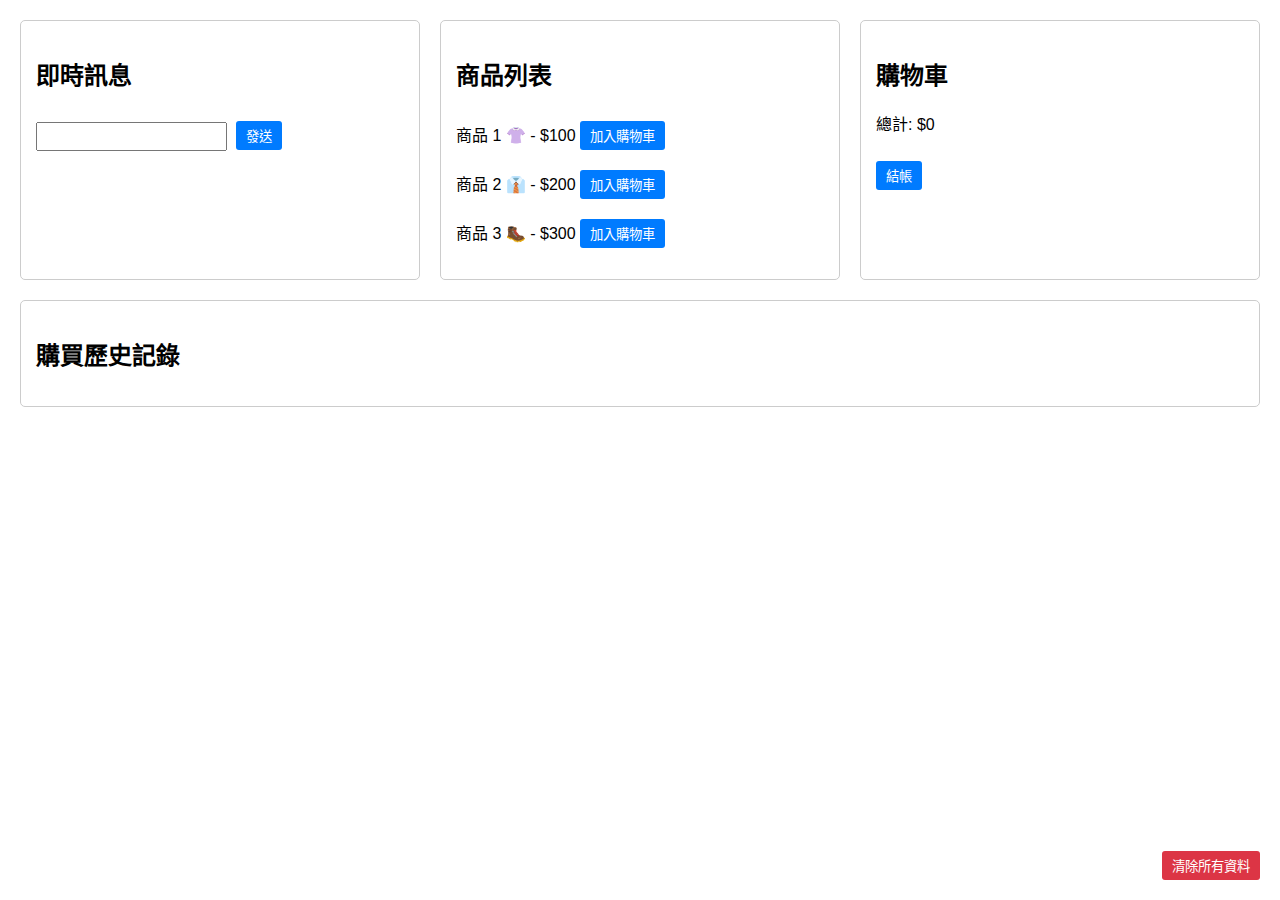
<file: cart_module/public/index.html>
<!DOCTYPE html>
<html lang="zh-TW">
<head>
    <meta charset="UTF-8">
    <meta name="viewport" content="width=device-width, initial-scale=1.0">
    <!-- no cache -->
    <meta http-equiv="Cache-Control" content="no-cache, no-store, must-revalidate">
    <meta http-equiv="Pragma" content="no-cache">
    <meta http-equiv="Expires" content="0">
    <meta name="description" content="微前端模組版示例">
    <title>微前端模組版示例</title>
    <link rel="stylesheet" href="css/main.css">
</head>
<body>
    <div id="app">
        <!-- 微前端容器將在這裡動態創建 -->
    </div>
	    
    <button id="clearLocalStorage">清除所有資料</button>

    <!-- 首先加載主腳本 -->
    <script src="js/main.js"></script>

</body>
</html>
</file>
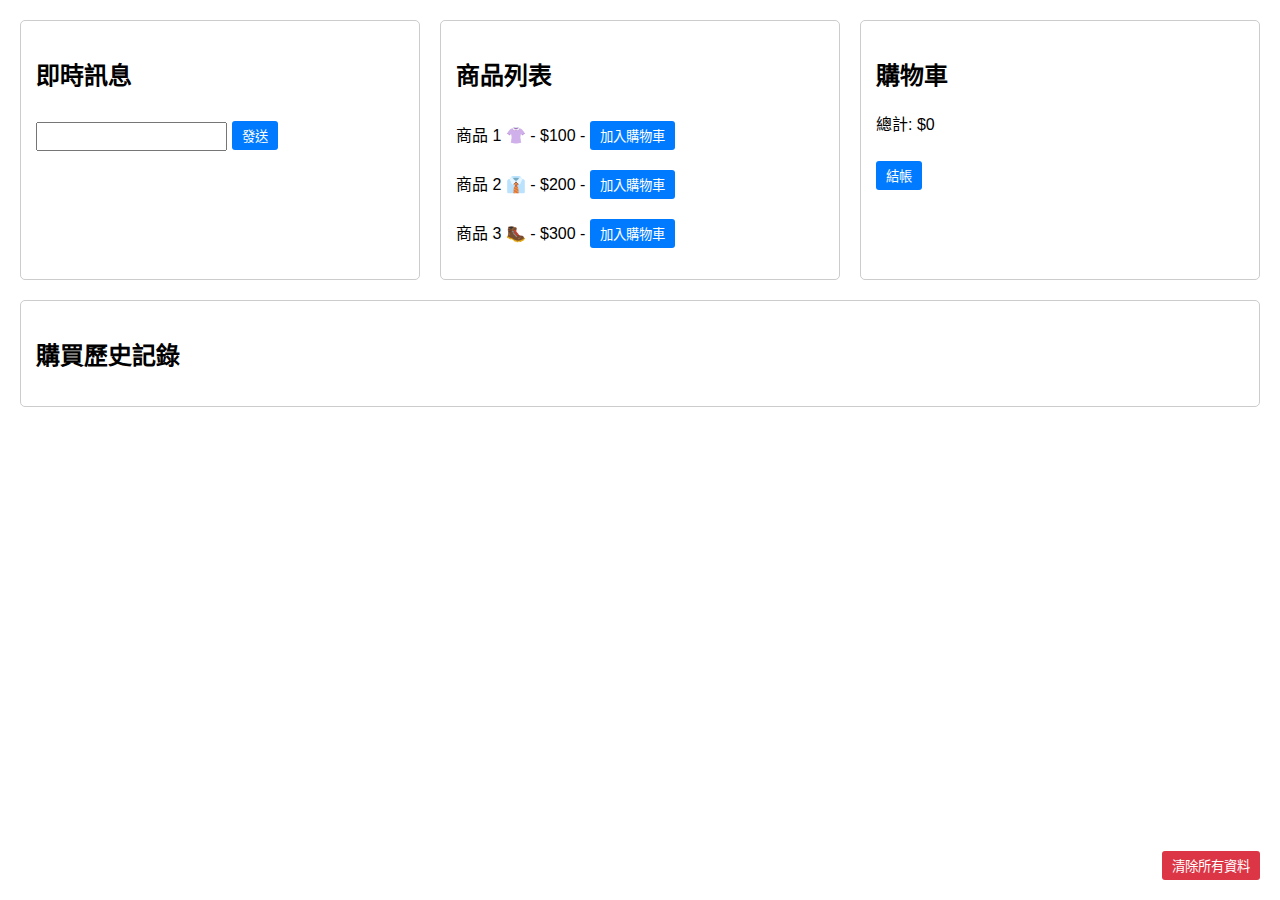
<file: cart/src/main/java/webapp/index.html>
<!DOCTYPE html>
<html lang="zh-TW">
<head>
    <meta charset="UTF-8">
    <meta name="viewport" content="width=device-width, initial-scale=1.0">
    <title>微前端示例</title>
    <link rel="stylesheet" href="css/main.css">
    <script>
    	window.onload = function () {
    		document.getElementById('clearLocalStorage').addEventListener('click', function() {
                if (confirm('確定要清除所有本地儲存的資料嗎？這將重置所有訂單歷史和訂單ID。')) {
                    localStorage.clear();
                    alert('所有本地儲存的資料已被清除。頁面將重新載入。');
                    location.reload();
                }
            });
		};
    </script>
</head>
<body>
    <div id="app"></div>
    <script src="js/main.js"></script>
    <button id="clearLocalStorage">清除所有資料</button>
   
</body>
</html>
</file>
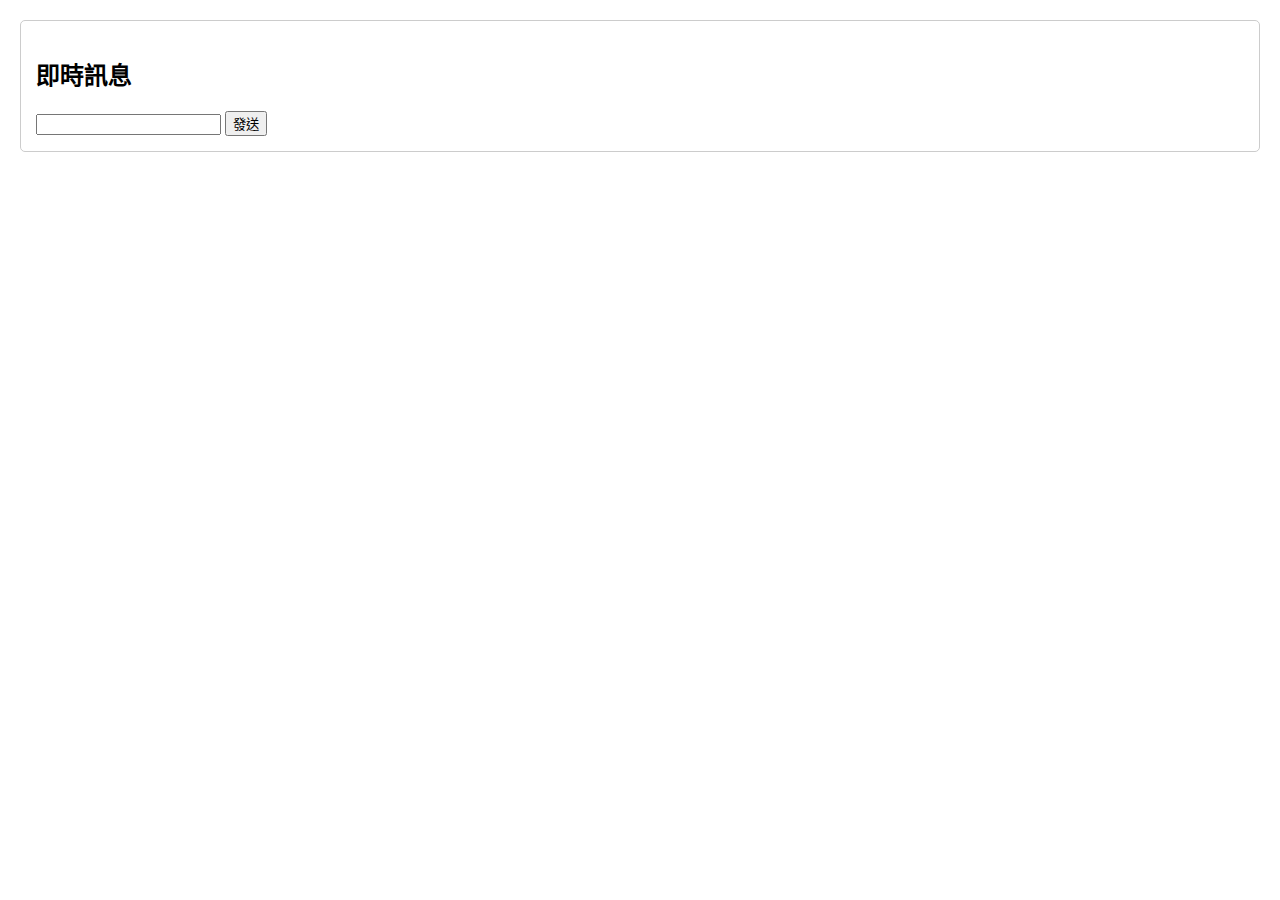
<file: cart-microapp/src/main/webapp/micro-services/messages.html>
<!DOCTYPE html>
<html lang="zh-TW">
<head>
    <meta charset="UTF-8">
    <meta name="viewport" content="width=device-width, initial-scale=1.0">
    <title>即時訊息</title>
    <style>
        /* 微前端應用的樣式 */
        body {
            font-family: Arial, sans-serif;
            margin: 0;
            padding: 20px;
            box-sizing: border-box;
        }
        #messages {
            border: 1px solid #ccc;
            padding: 15px;
            border-radius: 5px;
        }
    </style>
</head>
<body>
    <div id="messages">
        <h2>即時訊息</h2>
        <ul id="messageList"></ul>
        <input id="messageInput" type="text">
        <button id="sendButton">發送</button>
    </div>

    <script>
        // 微前端應用的 JavaScript 邏輯
        document.addEventListener('DOMContentLoaded', () => {
            const messageList = document.getElementById('messageList');
            const messageInput = document.getElementById('messageInput');
            const sendButton = document.getElementById('sendButton');

            sendButton.addEventListener('click', () => {
                const message = messageInput.value;
                if (message) {
                    const now = new Date();
                    const li = document.createElement('li');
                    li.textContent = `${message} (${now.getHours()}:${now.getMinutes()}:${now.getSeconds()})`;
                    messageList.appendChild(li);
                    messageInput.value = '';
                }
            });
        });
    </script>
</body>
</html>
</file>
<file: cart_module/public/css/main.css>
body {
    font-family: Arial, sans-serif;
    margin: 0;
    padding: 20px;
    box-sizing: border-box;
}
#app {
    display: flex;
    flex-wrap: wrap;
    gap: 20px;
}
#messages, #products, #cart, #orderHistory {
    flex: 1 1 300px;
    border: 1px solid #ccc;
    padding: 15px;
    border-radius: 5px;
}
ul {
    list-style-type: none;
    padding: 0;
}
li {
    margin-bottom: 10px;
}
button {
    cursor: pointer;
    padding: 5px 10px;
    background-color: #007bff;
    color: white;
    border: none;
    border-radius: 3px;
    margin-top: 10px;
}
input[type="text"] {
    padding: 5px;
    margin-right: 5px;
}
#clearLocalStorage {
    background-color: #dc3545;
    position: fixed;
    bottom: 20px;
    right: 20px;
}
</file>
<file: cart/src/main/java/webapp/css/main.css>
body {
    font-family: Arial, sans-serif;
    margin: 0;
    padding: 20px;
    box-sizing: border-box;
}
#app {
    display: flex;
    flex-wrap: wrap;
    gap: 20px;
}
#messages, #products, #cart, #orderHistory {
    flex: 1 1 300px;
    border: 1px solid #ccc;
    padding: 15px;
    border-radius: 5px;
}
ul {
    list-style-type: none;
    padding: 0;
}
li {
    margin-bottom: 10px;
}
button {
    cursor: pointer;
    padding: 5px 10px;
    background-color: #007bff;
    color: white;
    border: none;
    border-radius: 3px;
    margin-top: 10px;
}
input[type="text"] {
    padding: 5px;
    margin-right: 5px;
}
#clearLocalStorage {
    background-color: #dc3545;
    position: fixed;
    bottom: 20px;
    right: 20px;
}
</file>
